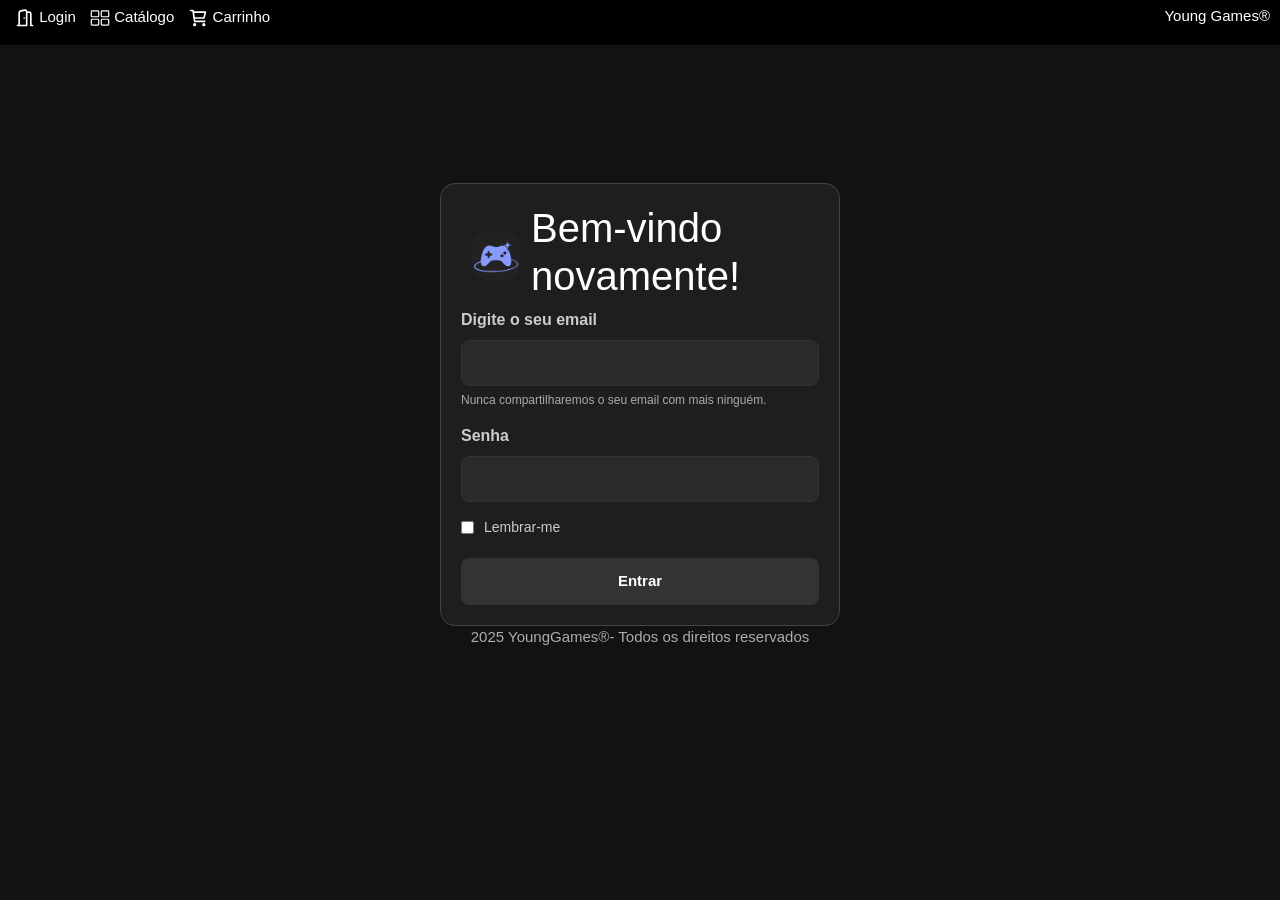
<file: index.html>
<!DOCTYPE html>
<html lang="pt-br">

<head>
  <meta charset="UTF-8">
  <meta name="viewport" content="width=device-width, initial-scale=1.0">
  <link href="https://cdn.jsdelivr.net/npm/bootstrap@5.3.5/dist/css/bootstrap.min.css" rel="stylesheet"
    integrity="sha384-SgOJa3DmI69IUzQ2PVdRZhwQ+dy64/BUtbMJw1MZ8t5HZApcHrRKUc4W0kG879m7" crossorigin="anonymous">
  <link rel="stylesheet" href="/assets/css/style.css">
  <title>Home</title>
</head>

<body>
  <div class="links">
    <div class="marca">Young Games®️</div>
    <nav>
      <a href="/index.html"><img class="iconeLogin" id="imgLogin" src="/assets/img/door-open-svgrepo-com.svg" alt=""> Login</a>
      <a href="/assets/paginas/catalogo.html"><img class="iconeCatalogo" id="imgCatalogo" src="\assets\img\rectangle-grid-2x2-svgrepo-com.svg" alt=""> Catálogo</a>
      <a href="/assets/paginas/cart.html"><img class="iconeCarrirrinho" id="imgCarrinho" src="/assets/img/cart-shopping-svgrepo-com.svg" alt=""> Carrinho</a>
    </nav>
  </div>

  <h3 id="textoErro"></h3> 
  <div class="ContainerEmail" id="containerEmail">
    <form>
      <div class="login">
        <div class="loginhead">
          <img class="logo" src="\assets\img\YG Logo.png" alt="">
          <h1>Bem-vindo novamente!</h1>
        </div>
        <label for="exemploInpuEmail" class="formLabel">Digite o seu email</label>
        <input type="email" class="formControl" id="caixaEmail" aria-describedby="emailAjuda">
        <div id="mensagemEmail" class="formText">Nunca compartilharemos o seu email com mais ninguém.</div>
      </div>
      <div class="container-senha">
        <label for="exemploSenha" class="formLabel">Senha</label>
        <input type="password" class="formControl" id="exemploInputSenha">
      </div>
      <div class="caixaSelecao">
        <input type="checkbox" class="botaoSelecao" id="botaoSelecao">
        <label class="textoSelecao" for="exemploCheckbox">Lembrar-me</label>
      </div>
      <button onclick="login()" type="submit" class="botaoLoginar">Entrar</button>
    </form>
  </div>

  <footer id="rodape">2025 YoungGames®️- Todos os direitos reservados</footer>

  <script src="/assets/js/main.js"></script>
</body>

</html>
</file>
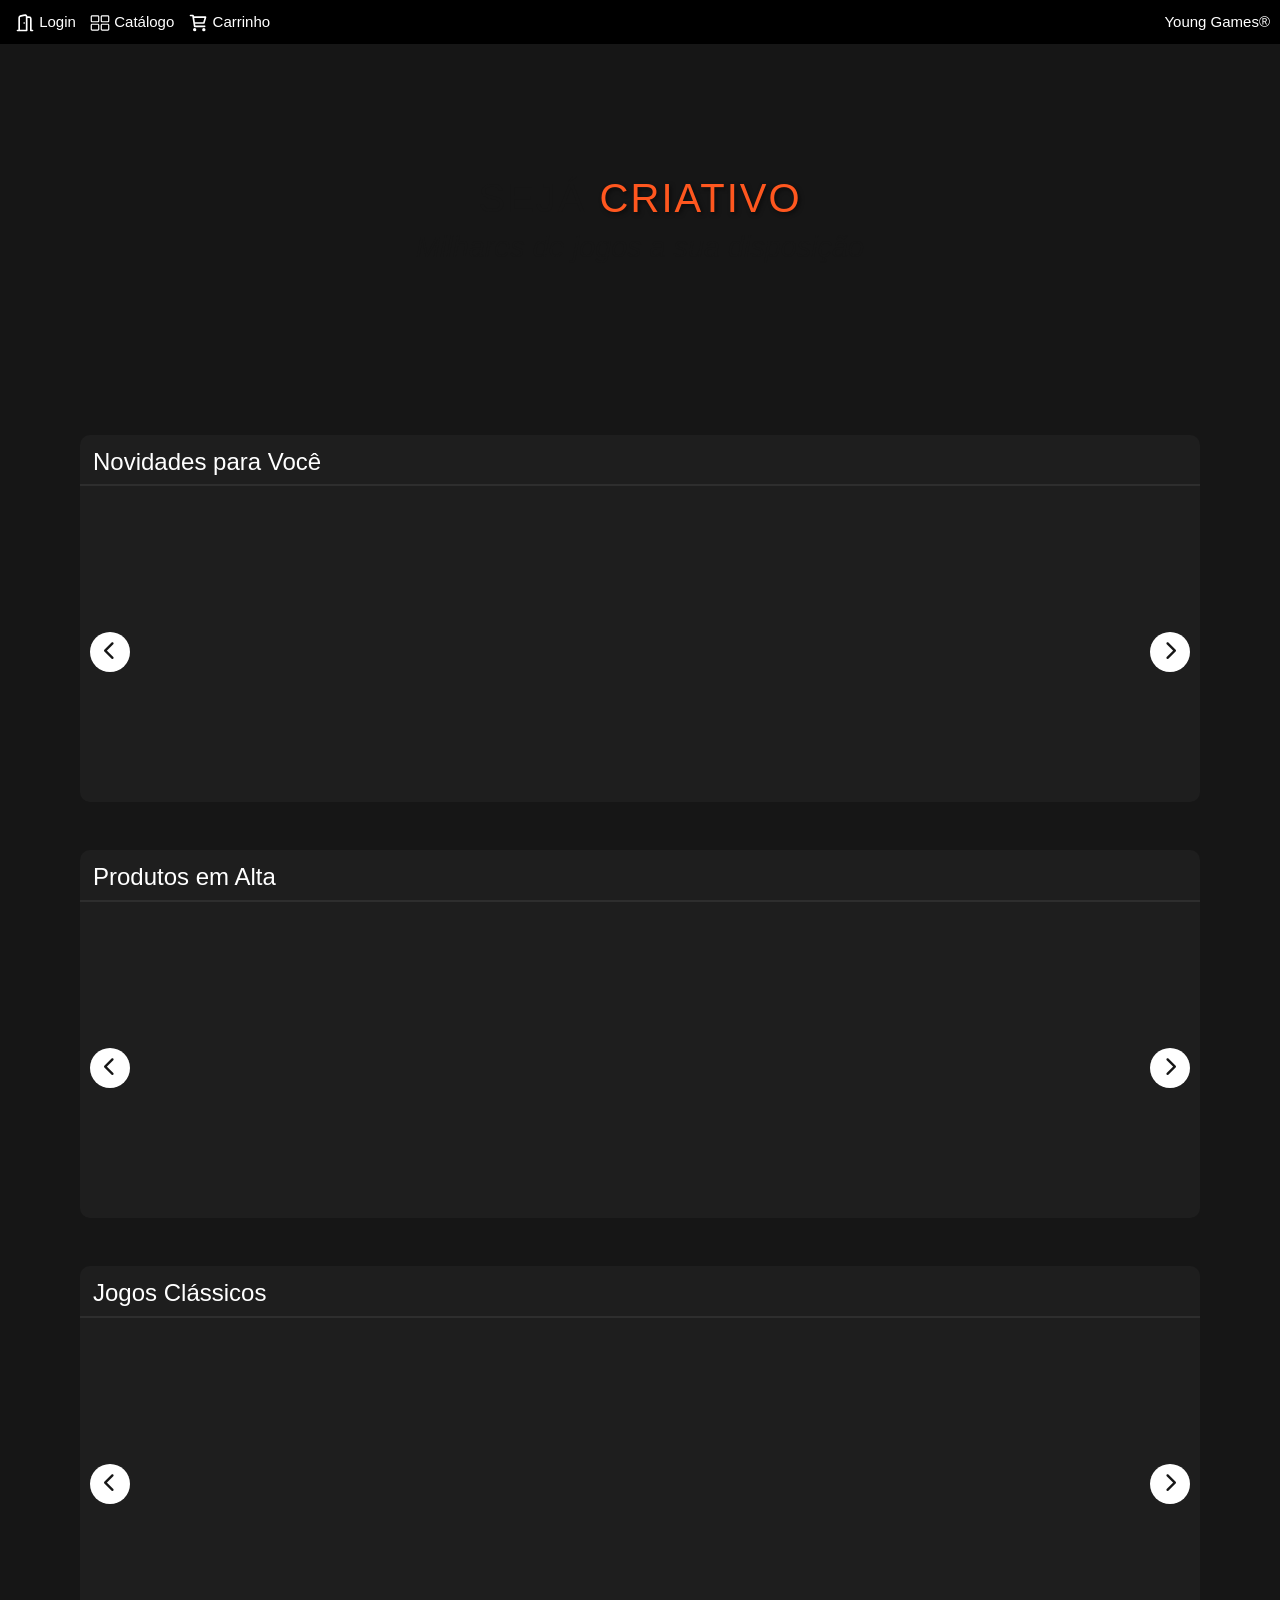
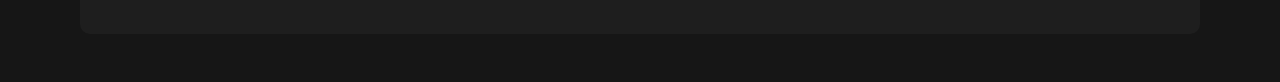
<file: assets/paginas/catalogo.html>
<!DOCTYPE html>
<html lang="pt-br">

<head>
  <meta charset="UTF-8">
  <meta name="viewport" content="width=device-width, initial-scale=1.0">
  <title>Document</title>
  <link href="https://cdn.jsdelivr.net/npm/bootstrap@5.3.5/dist/css/bootstrap.min.css" rel="stylesheet"
    integrity="sha384-SgOJa3DmI69IUzQ2PVdRZhwQ+dy64/BUtbMJw1MZ8t5HZApcHrRKUc4W0kG879m7" crossorigin="anonymous">
  <link rel="stylesheet" href="https://cdnjs.cloudflare.com/ajax/libs/font-awesome/6.0.0-beta3/css/all.min.css">  
  <link rel="stylesheet" href="/assets/css/catalogue.css">
  <title>Home</title>
</head>

<body>

  <div class="links">
    <div class="marca">Young Games®️</div>
    <nav>
      <a href="/index.html"><img class="iconeLogin" id="imgLogin" src="/assets/img/door-open-svgrepo-com.svg" alt="">
        Login</a>
        <a href="/assets/paginas/catalogo.html"><img class="iconeCatalogo" id="imgCatalogo" src="\assets\img\rectangle-grid-2x2-svgrepo-com.svg" alt=""> Catálogo</a>
      <a href="/assets/paginas/cart.html"><img class="iconeCarrirrinho" id="imgCarrinho"
          src="/assets/img/cart-shopping-svgrepo-com.svg" alt=""> Carrinho</a>
    </nav>
  </div>
  
  <header class="Cabeçario">
    <h1>Sejá <span>Criativo</span></h1>
    <h2>Milhares de jogos a sua disposição</h2>
  </header>

  <main class="conteinerCarrosel">
    <section class="carrosel-secao">
      <h3 class="carroselTitulo">Novidades para Você</h3>
      <div class="carrosel Noticias">
        <button class="carrosel-btn left"><i class="fas fa-chevron-left"></i></button>
        <div class="carrosel-container">
          <div class="carrossel" id="noticias-carrossel">
            <!-- Itens serão adicionados dinamicamente -->
          </div>
        </div>
        <button class="carrosel-btn right"><i class="fas fa-chevron-right"></i></button>
      </div>
    </section>

    <section class="carrosel-secao">
      <h3 class="carroselTitulo">Produtos em Alta</h3>
      <div class="carrosel potência">
        <button class="carrosel-btn left"><i class="fas fa-chevron-left"></i></button>
        <div class="carrosel-container">
          <div class="carrossel" id="potencial-carrossel">
            <!-- Itens serão adicionados dinamicamente -->
          </div>
        </div>
        <button class="carrosel-btn right"><i class="fas fa-chevron-right"></i></button>
      </div>
    </section>

    <section class="carrosel-secao">
      <h3 class="carroselTitulo">Jogos Clássicos</h3>
      <div class="carrosel Populares">
        <button class="carrosel-btn left"><i class="fas fa-chevron-left"></i></button>
        <div class="carrosel-container">
          <div class="carrossel" id="populares-carrossel">
            <!-- Itens serão adicionados dinamicamente -->
          </div>
        </div>
        <button class="carrosel-btn right"><i class="fas fa-chevron-right"></i></button>
      </div>
    </section>
  </main>

  <script>
    const API_KEY = '8f678949e8554b28973aa62d271d1f3d';
    const coversCache = new Map();
    
    // Tipos de carrosséis e suas configurações
    const carrosselsConfig = {
      'noticias': { count: 15, elementId: 'noticias-carrossel' },
      'potencial': { count: 15, elementId: 'potencial-carrossel' },
      'populares': { count: 15, elementId: 'populares-carrossel' }
    };
    
    // Inicializa todos os carrosséis quando a página carrega
    document.addEventListener('DOMContentLoaded', async () => {
      try {
        // Carrega jogos para cada carrossel
        for (const [type, config] of Object.entries(carrosselsConfig)) {
          const games = await fetchRandomGames(config.count);
          populateCarrossel(config.elementId, games);
          setupCarrosselNavigation(config.elementId);
        }
      } catch (error) {
        console.error('Erro ao carregar jogos:', error);
      }
    });
    
    // Preenche um carrossel com os jogos
    function populateCarrossel(elementId, games) {
      const carrossel = document.getElementById(elementId);
      
      games.forEach(game => {
        const item = document.createElement('div');
        item.className = 'carrosel-item';
        
        const img = document.createElement('img');
        img.src = game.background_image || 'https://via.placeholder.com/200x250?text=Sem+Imagem';
        img.alt = `Capa de ${game.name}`;
        
        const title = document.createElement('h4');
        title.textContent = game.name;
        
        item.appendChild(img);
        item.appendChild(title);
        carrossel.appendChild(item);
      });
    }
    
    // Configura a navegação do carrossel
    function setupCarrosselNavigation(elementId) {
      const carrossel = document.getElementById(elementId);
      const container = carrossel.parentElement;
      const leftBtn = container.previousElementSibling;
      const rightBtn = container.nextElementSibling;
      
      let currentPosition = 0;
      const itemWidth = 220; // Largura aproximada de cada item (200px + gap)
      
      leftBtn.addEventListener('click', () => {
        currentPosition = Math.min(currentPosition + itemWidth * 3, 0);
        carrossel.style.transform = `translateX(${currentPosition}px)`;
      });
      
      rightBtn.addEventListener('click', () => {
        const maxScroll = -(carrossel.scrollWidth - container.clientWidth);
        currentPosition = Math.max(currentPosition - itemWidth * 3, maxScroll);
        carrossel.style.transform = `translateX(${currentPosition}px)`;
      });
    }
    
    // Função para buscar jogos aleatórios
    async function fetchRandomGames(count = 10) {
      const cacheKey = `games_${count}`;
      
      if (coversCache.has(cacheKey)) {
        return coversCache.get(cacheKey);
      }
      
      const currentDate = new Date().toISOString().split('T')[0];
      const threeMonthsAgo = new Date();
      threeMonthsAgo.setMonth(threeMonthsAgo.getMonth() - 3);
      const formattedDate = threeMonthsAgo.toISOString().split('T')[0];
      
      const response = await fetch(
        `https://api.rawg.io/api/games?key=${API_KEY}&dates=${formattedDate},${currentDate}&page_size=${count}`
      );
      
      if (!response.ok) {
        throw new Error(`Erro na requisição: ${response.status}`);
      }
      
      const data = await response.json();
      
      if (!data.results || data.results.length === 0) {
        throw new Error('Nenhum jogo encontrado');
      }
      
      coversCache.set(cacheKey, data.results);
      setTimeout(() => coversCache.delete(cacheKey), 300000);
      
      return data.results;
    }
  </script>
</body>
</html>
</file>
<file: assets/css/style.css>
* {
  margin: 0;
  padding: 0; 
  box-sizing: border-box;
}


body {
  font-family: 'Segoe UI', Tahoma, Geneva, Verdana, sans-serif;
  background-color: #121212;
  color: #ffffff;
  height: 100vh;
  width: 100vw;
  display: flex;
  flex-direction:column;
  align-items: center;

  
  
}

.links{
    height: 5%;
    width: 100%;
    font-size: 15px;
    background-color: black;
    #imgLogin, #imgCatalogo, #imgCarrinho{
        height: 20px;
    }
    .marca{
        float:right;
        margin-top: 5px;
        margin-right: 10px;
    }
    nav{
        
        margin-top: 6px;
        margin-left: 10px;
       a{
        padding: 5px 2px;
        margin: 3px;
        border-radius: 5px;
        color: white;
        text-decoration: none;
      }
      a:hover{
        background-color: #737373;
      }
    }
    
    
    
}

.loginhead {
  display: flex;
  align-items: center;
}

.logo {
  width: 50px;
  border-radius: 20px;
  margin: 10px;
}

#rodape{
    color: #adadad;
    font-size: 15px;
}

.ContainerEmail {
  background-color: #1e1e1e;
  padding: 20px;
  border-radius: 15px;
  border: 1px solid #444; 
  width: 100%;
  max-width: 400px;
  margin-top: 40px
}


.formLabel {
  display: block;
  margin-bottom: 8px;
  font-weight: bold;
  color: #cccccc;
}


.formControl {
  width: 100%;
  padding: 10px 12px;
  margin-bottom: 15px;
  border: 1px solid #333;
  border-radius: 8px;
  background-color: #2a2a2a;
  color: #fff;
  transition: border 0.3s;
}

.formControl:focus {
  border-color: #888;
  outline: none;
}


.formText {
  font-size: 12px;
  color: #aaaaaa;
  margin-top: -10px;
  margin-bottom: 15px;
}


.caixaSelecao {
  display: flex;
  align-items: center;
  margin-bottom: 20px;
}

.botaoSelecao {
  margin-right: 10px;
  cursor: pointer;
}

.textoSelecao {
  font-size: 14px;
  color: #ccc;
}


.botaoLoginar {
  width: 100%;
  padding: 12px;
  background-color: #333;
  color: white;
  border: none;
  border-radius: 8px;
  font-weight: bold;
  cursor: pointer;
  transition: background-color 0.3s;
  font-size: 15px;
}

.botaoLoginar:hover {
  background-color: #555;
}

#textoErro {
  margin-top: 90px;
  color: red;
  font-size: 25px;

}


.carrossel-noticias {
  position: relative;
  overflow: hidden;
  margin: 30px auto;
  max-width: 800px;
  border-radius: 10px;
}

.carrossel {
  display: flex;
  transition: all 0.3s ease;
  overflow-x: auto;
  scroll-behavior: smooth;
  gap: 10px;
  scrollbar-width: none; 
} 

.carrossel::-webkit-scrollbar {
  display: none;
}

.carrossel img {
  flex: 0 0 100%;
  width: 100%;
  height: auto;
  border-radius: 10px;
  user-select: none;
  pointer-events: none;
}

.btn-nav {
  position: absolute;
  top: 50%;
  transform: translateY(-50%);
  background-color: rgba(60, 60, 60, 0.7);
  color: white;
  border: none;
  font-size: 30px;
  cursor: pointer;
  padding: 10px 15px;
  z-index: 1;
  border-radius: 50%;
  transition: background 0.3s;
}

.btn-nav:hover {
  background-color: rgba(100, 100, 100, 0.9);
}

.btn-nav.left {
  left: 10px;
}

.btn-nav.right {
  right: 10px;
}
</file>
<file: assets/css/catalogue.css>
* {
  margin: 0;
  padding: 0; 
  box-sizing: border-box;
}

body {
  font-family: 'Segoe UI', Tahoma, Geneva, Verdana, sans-serif;
  background-color: #161616;
  color: #ffffff;
  line-height: 1.6;
  
  
  
}

.Cabeçario{
  width: 100%;
  background-size: cover;
  text-align: center;
  padding: 130px;
  background-image: url("https://i.pinimg.com/originals/be/b1/fe/beb1fe077b35b3e85be70712dc81d6ae.gif");
  background-repeat: no-repeat;
  background-position: center;
  position: relative;
  overflow: hidden;

  h1 {
      font-size: 2.5rem;
      margin-bottom: 0.5rem;
      text-transform: uppercase;
      letter-spacing: 2px;
      color: #161616;
  }
  
  h1 span {
      color: rgb(255, 87, 31);
      text-shadow: 2px 2px 4px rgba(0, 0, 0, 0.5);
  }

  h2 {
      font-size: 1.8rem;
      font-style: italic;
      color: #161616;
  }
  
}



.conteinerCarrosel{
  margin: 2rem auto;
  max-width: 90%;
  padding: 0 1rem;
  
  .carrosel-secao{
    margin-bottom: 3rem;
    background-color: #1e1e1e;
    border-radius: 10px;  
      h3{
          padding: 13px;
          font-size: 1.5rem;
          color: white;
          border-bottom: 2px solid #2e2e2e;
          padding-bottom: 0.5rem;
          margin-bottom: 1rem;
      }
  }

  .carrosel{
      position: relative;
      height: 300px;
      overflow: hidden;  
  }

  .carrosel-track-container{
      height: 100%;
      position: relative;
      overflow: hidden;  
  }
  .carrossel{
      padding: 1rem 0;
      margin: 0;
      height: 100%;
      display: flex;
      transition: transform 0.5s ease-in-out;  
  }


}

.carrosel-slide {
  min-width: 250px;
  height: 100%;
  margin-right: 1rem;
  border-radius: 10px;
  overflow: hidden;
  box-shadow: 0 4px 8px rgba(0, 0, 0, 0.3);
  position: relative;
  transition: transform 0.3s ease;
}

.carrosel-slide:hover {
  transform: scale(1.05);
}

.carrosel-slide img {
  width: 100%;
  height: 100%;
  object-fit: cover;
}

.carrosel-slide .game-info {
  position: absolute;
  bottom: 0;
  left: 0;
  right: 0;
  background: rgba(0, 0, 0, 0.7);
  padding: 0.5rem;
  text-align: center;
} 

.carrosel-btn{
  position: absolute;
  top: 50%;
  transform: translateY(-50%);
  background: white;
  border: none;
  color: #161616;
  width: 40px;
  height: 40px;
  border-radius: 50%;
  cursor: pointer;
  z-index: 10;
  font-size: 1.2rem;
  transition: all 0.3s ease;  
}

.carrosel-btn:hover {
  background: darkgrey;
  transform: translateY(-50%) scale(1.08);
}

.carrosel-btn.left {
  left: 10px;
}

.carrosel-btn.right {
  right: 10px;
 
}    

.links{
  justify-content: baseline;
  padding: 10px;
  height: 5%;
  width: 100%;
  font-size: 15px;
  background-color: black;
  #imgLogin{
      height: 20px;
     
  }
  #imgCatalogo{
      height: 20px;

  }
  #imgCarrinho{
      height: 20px;
  }
  .marca{
      float:right;
      
  }
  nav{
      
      
     a{
      padding: 5px 2px;
      margin: 3px;
      border-radius: 5px;
      color: white;
      text-decoration: none;
    }
    a:hover{
      background-color: #737373;
    }
  }
  
  
  
}

.carrosel-item img {
  margin-left: 10px;
  margin-right: 10px;
  border-radius: 10px;
  width: 400px;
  height: 100%;
}

.carrosel-item img:hover {
  scale: 102%;
  transition: 0.3s;
  border: #ffffff solid 3px;
  opacity: 0.5;
}

.carrosel-item h4 {
  margin-top: -30px;
  margin-left: 20px;
  font-size: 16px;
  color: white;
  box-shadow: 0 4px 8px #161616;
}

.carrosel-item h4:hover {
  font-size: 30px;
  transition: 0.3s;
}
</file>
